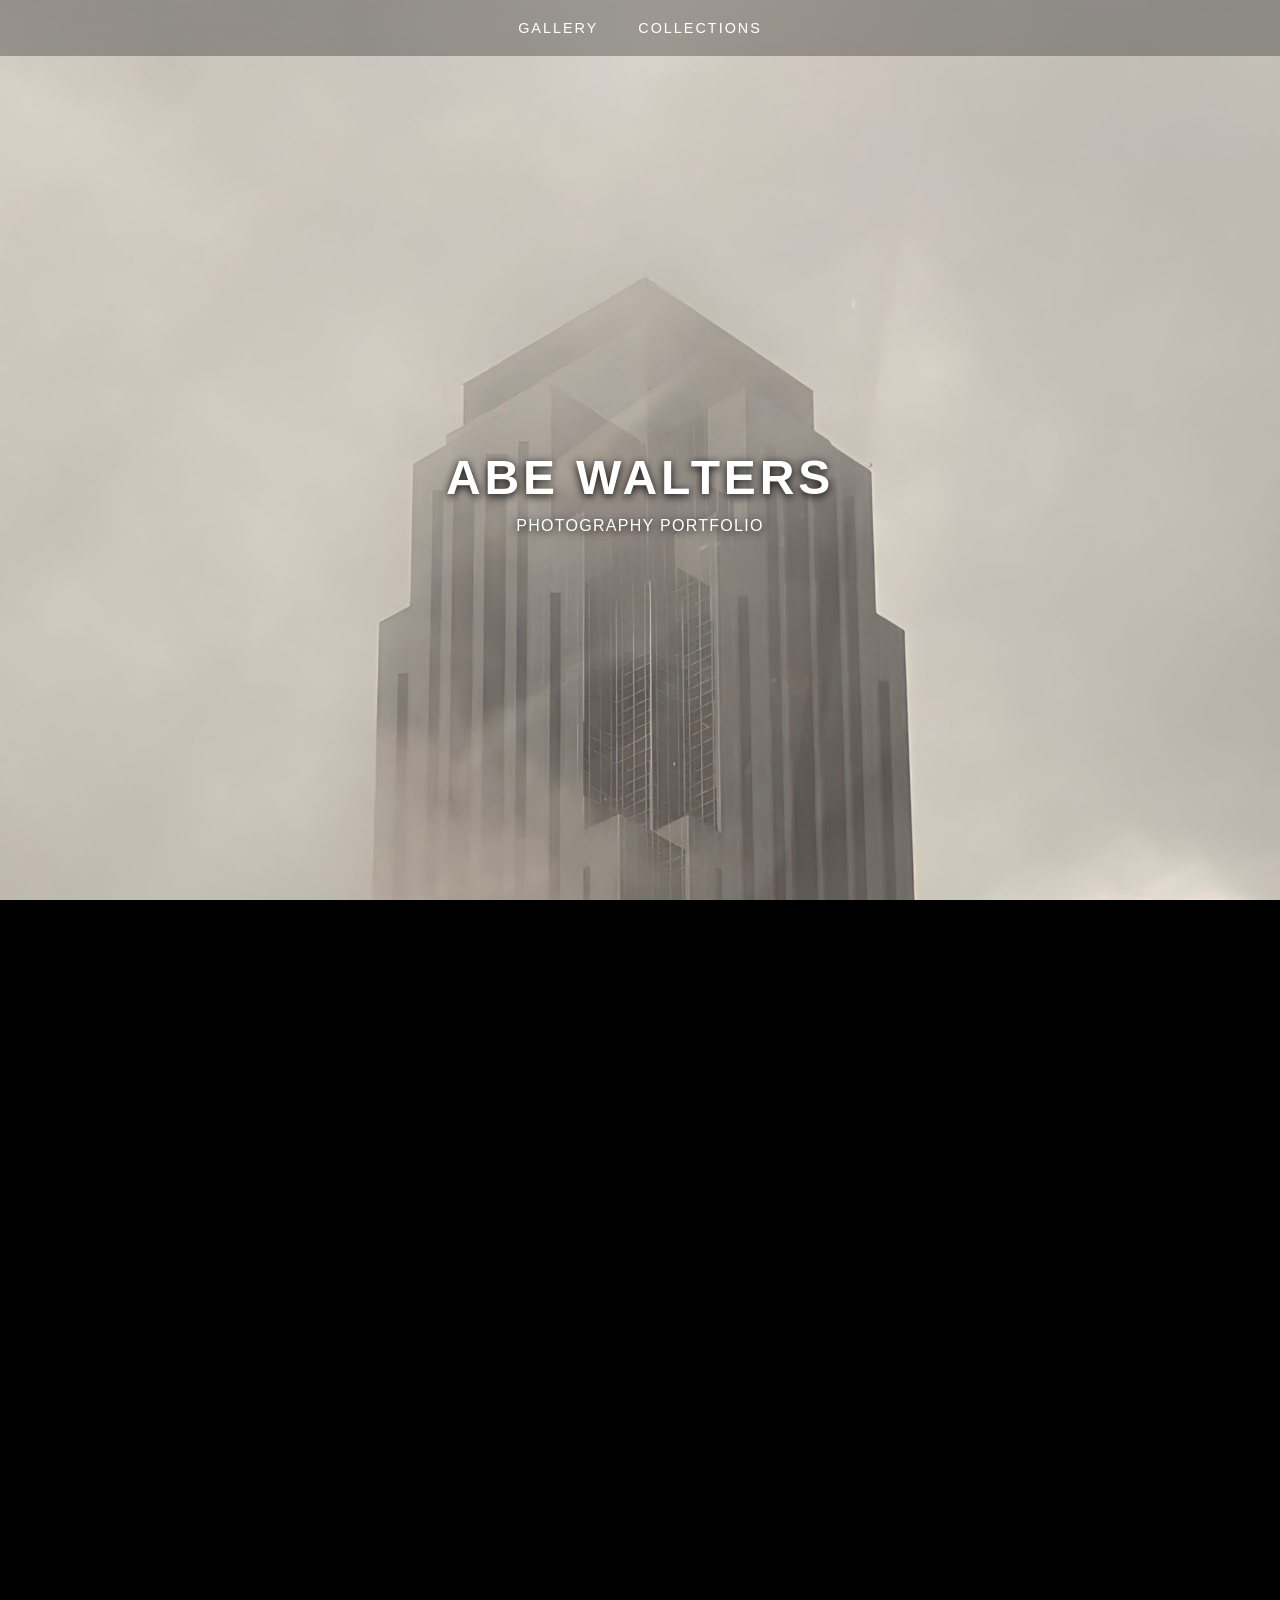
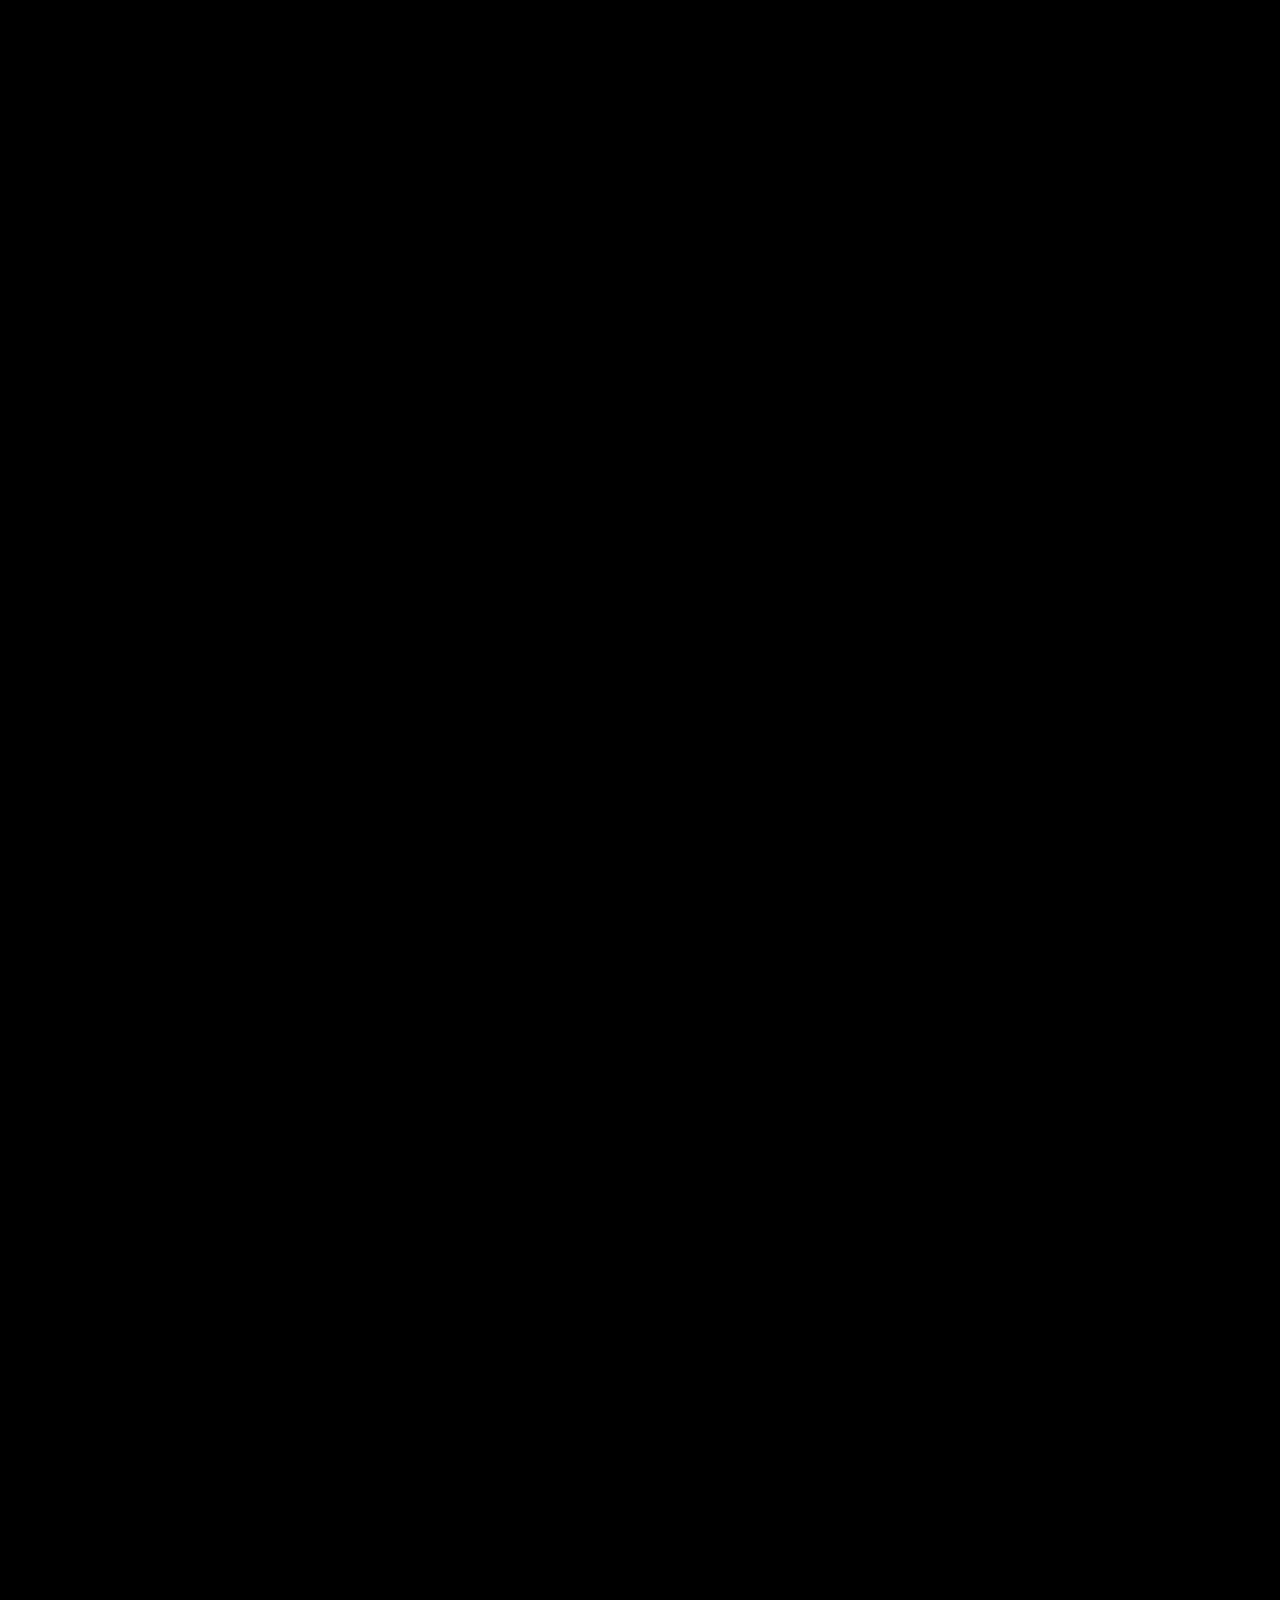
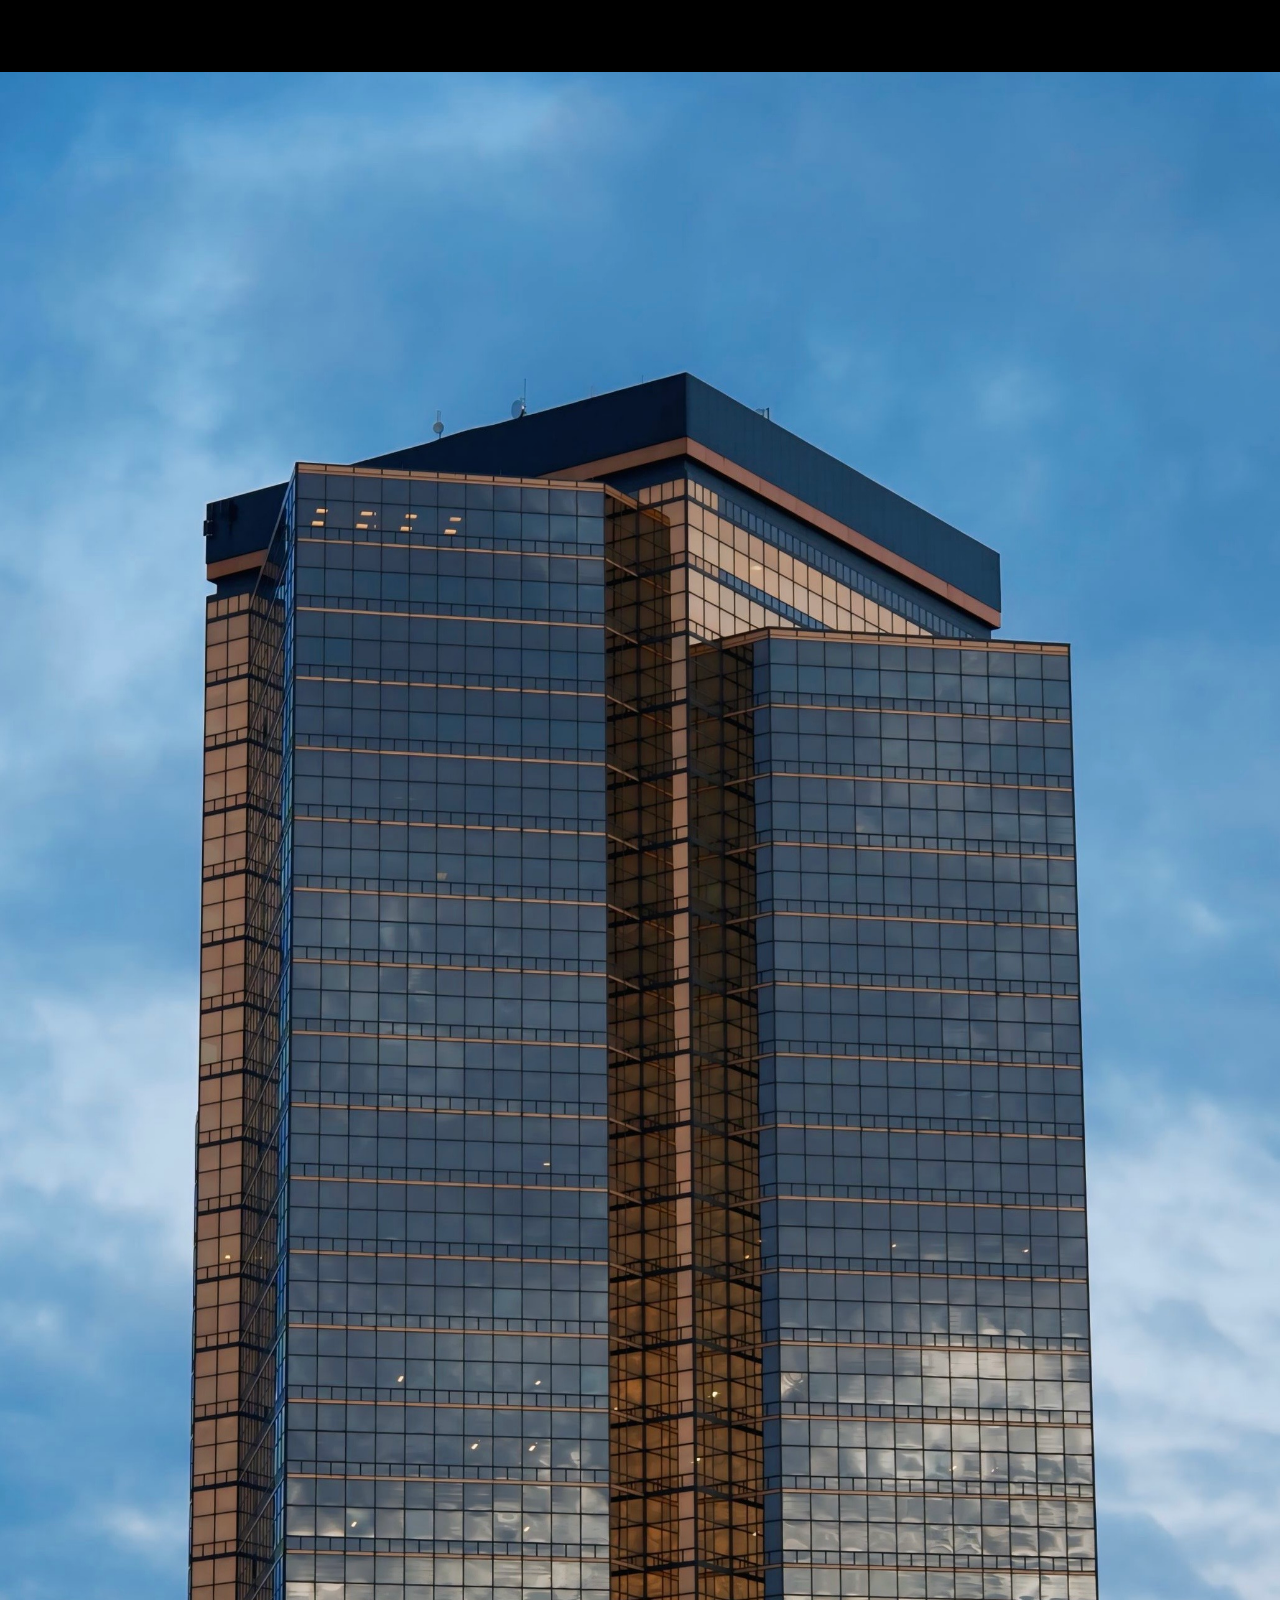
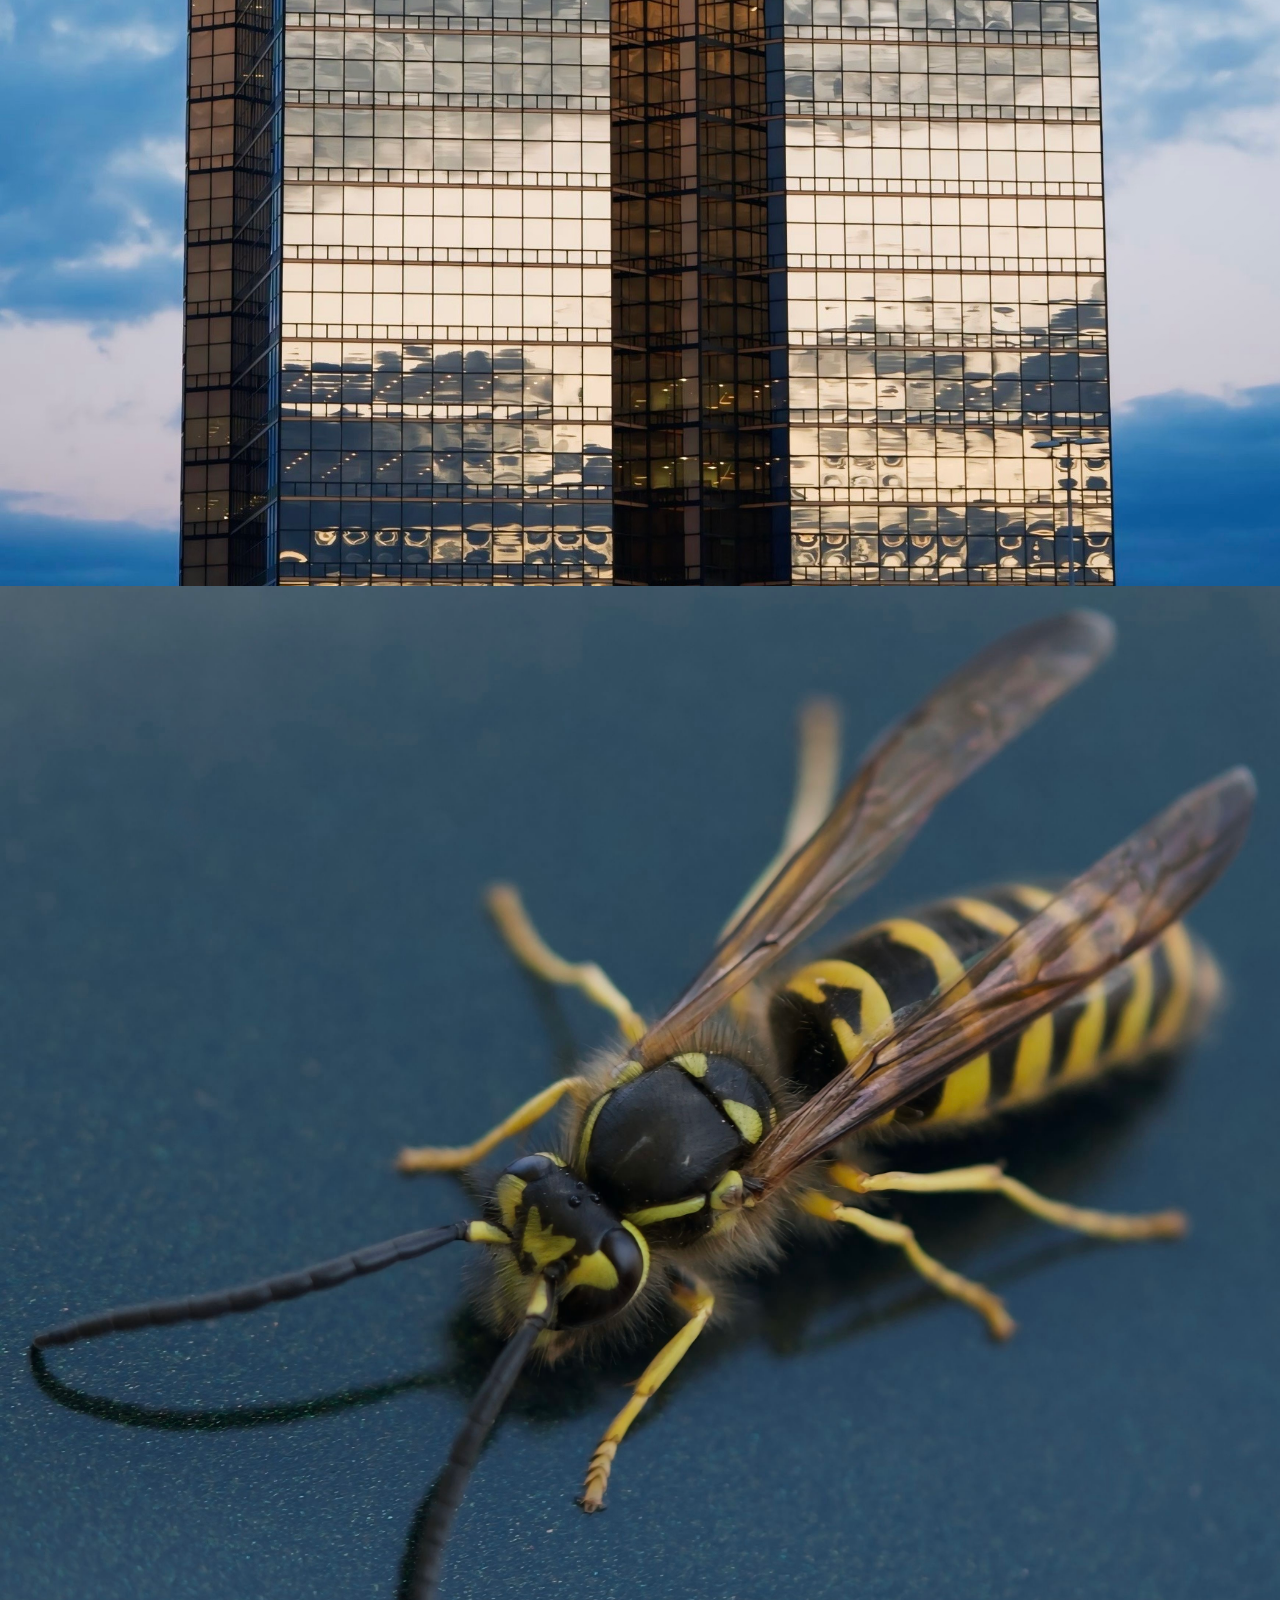
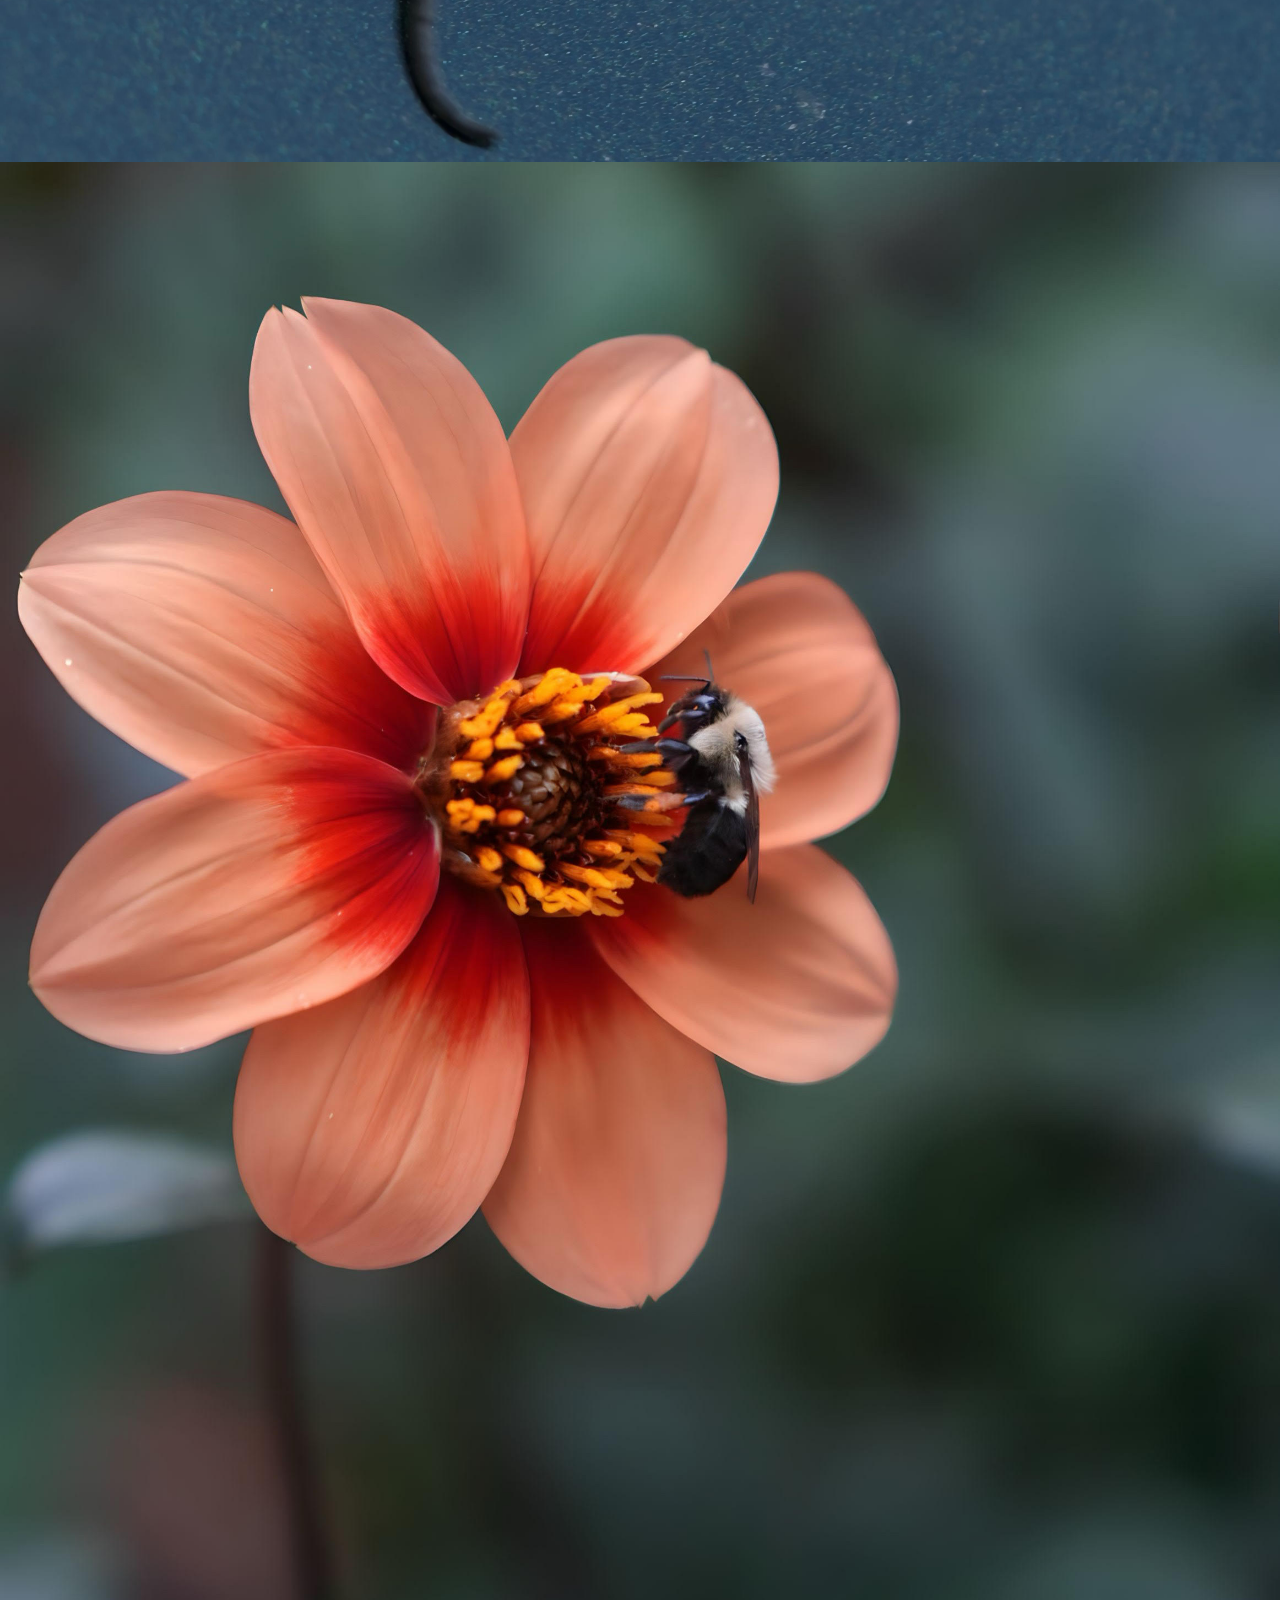
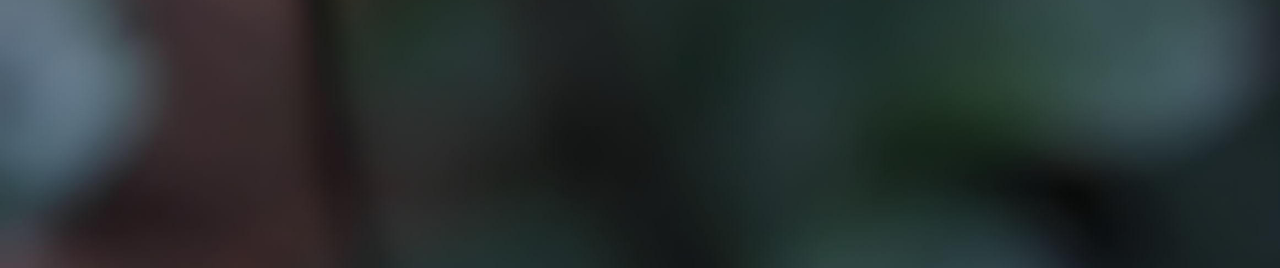
<file: index.html>
<!DOCTYPE html>
<html lang="en">
<head>
  <meta charset="UTF-8">
  <title>Gallery | Abe Walters</title>
  <link rel="stylesheet" href="styles.css">
</head>
<body>
  <!-- TEST -->
  <!-- HELLO -->
  <!--NAVIGATION-->
  <nav class="navbar">
  <div class="nav-links">
    <a href="index.html">Gallery</a>
    <a href="collections.html">Collections</a>
  </div>
</nav>
<section class="gallery">

  <div class="hero-scroll-section">
    <div class="hero-sticky-frame">
      <div class="hero-img">
        <img src="photo1.jpeg" alt="Featured photograph" onclick="openLightbox(this.src)">
      </div>
      <div class="hero-overlay">
        <h1>Abe Walters</h1>
        <p>Photography Portfolio</p>
      </div>
    </div>
  </div>

  <img src="photo2.jpg" alt="Photograph 2" onclick="openLightbox(this.src)">
  <img src="photo3.jpg" alt="Photograph 3" onclick="openLightbox(this.src)">
  <img src="photo4.jpg" alt="Photograph 4" onclick="openLightbox(this.src)">

</section>

<!-- LIGHTBOX -->
<div id="lightbox" onclick="closeLightbox()">
  <img id="lightbox-img">
</div>

<script src="script.js"></script>

</body>
</html>
</file>
<file: styles.css>
body {
  margin: 0;
  font-family: Arial, sans-serif;
  background: black;
  color: white;
}

/* HERO */
.hero-scroll-section {
  position: relative;
  min-height: 100vh;
  width: 100%;
}

.hero-sticky-frame {
  position: sticky;
  top: 0;
  width: 100%;
  height: 100vh;
  overflow: hidden;
}

.hero-img {
  position: absolute;
  inset: 0;
  width: 100%;
  height: 100%;
  overflow: hidden;
}

.hero-img img {
  position: absolute;
  top: 0;
  left: 50%;
  width: 100%;
  height: auto;
  min-width: 100%;
  min-height: 100vh;
  transform: translateX(-50%);
  object-fit: cover;
  object-position: center top;
  transition: transform 0s;
  display: block;
  cursor: pointer;
  image-rendering: auto;
  will-change: transform;
}

@media (max-width: 900px) {
  .hero-img img {
    object-fit: contain;
    object-position: center top;
    min-height: 100vh;
    max-height: none;
  }
}


/* HERO TEXT */
.hero-overlay {
  position: absolute;
  top: 50vh;
  left: 50vw;
  transform: translateX(-50%) translateY(0);
  text-align: center;
  color: white;
  z-index: 2;
  pointer-events: none;
  opacity: 1;
  will-change: transform;
}

.hero-overlay h1 {
  margin: 0;
  font-size: 3rem;
  letter-spacing: 0.08em;
  text-transform: uppercase;
  text-shadow: 0 2px 8px rgba(0, 0, 0, 0.95);
}

.hero-overlay p {
  margin-top: 12px;
  font-size: 1rem;
  letter-spacing: 0.08em;
  text-transform: uppercase;
  text-shadow: 0 2px 8px rgba(0, 0, 0, 0.95);
}

/* GALLERY */
.gallery {
  display: flex;
  flex-direction: column;
  overflow: visible;
}

.gallery > img {
  width: 100%;
  height: auto;
  display: block;
  cursor: pointer;
  position: relative;
  z-index: 1;
}

/* LIGHTBOX */
#lightbox {
  position: fixed;
  top: 0;
  left: 0;
  width: 100vw;
  height: 100vh;
  background: rgba(0, 0, 0, 0.95);
  display: none;
  justify-content: center;
  align-items: center;
  opacity: 0;
  transition: opacity 0.3s ease;
  z-index: 9999;
}

#lightbox.active {
  display: flex;
  opacity: 1;
}

#lightbox img {
  position: relative;
  z-index: 10000;
  width: auto;
  height: 100vh;
  max-width: 100vw;
  object-fit: contain;
  transform: scale(0.96);
  opacity: 0;
  transition: transform 0.35s ease, opacity 0.35s ease;
}

#lightbox.active img {
  transform: scale(1);
  opacity: 1;
}

/* SCROLLING */
html {
  scroll-behavior: smooth;
}

/* NAVBAR */
.navbar {
  position: fixed;
  top: 0;
  width: 100%;
  display: flex;
  justify-content: center;
  align-items: center;
  padding: 20px 0;
  background: rgba(0, 0, 0, 0.28);
  backdrop-filter: blur(12px);
  z-index: 1000;
  transition: opacity 0.45s ease;
  opacity: 1;
}

.navbar.hidden {
  opacity: 0;
  pointer-events: none;
}

.nav-links {
  display: flex;
  gap: 40px;
}

.nav-links a {
  position: relative;
  color: white;
  text-decoration: none;
  font-size: 0.9rem;
  letter-spacing: 2px;
  text-transform: uppercase;
}

.nav-links a::after {
  content: "";
  position: absolute;
  left: 50%;
  bottom: -5px;
  width: 0;
  height: 1px;
  background: white;
  transform: translateX(-50%);
  transition: width 0.35s cubic-bezier(0.4, 0, 0.2, 1);
}

.nav-links a:hover::after,
.nav-links a.active::after {
  width: 100%;
}

.nav-links a:hover {
  opacity: 0.6;
}

/* COLLECTIONS: NEW DIRECTION */
.collections-alt {
  width: 100%;
  padding: 90px 20px 20px;
  box-sizing: border-box;
}

.collection-pair {
  display: grid;
  grid-template-columns: 1fr 1fr;
  gap: 14px;
  margin-bottom: 14px;
}

.collection-feature {
  position: relative;
  display: block;
  overflow: hidden;
  text-decoration: none;
  color: white;
  background: #0f0f0f;
}

.collection-large {
  width: 100%;
  height: 78vh;
  margin-bottom: 14px;
}

.collection-medium {
  height: 56vh;
}

.collection-feature img {
  width: 100%;
  height: 100%;
  object-fit: cover;
  display: block;
  transition: transform 0.45s ease, filter 0.45s ease;
}

.collection-label {
  position: absolute;
  inset: 0;
  display: flex;
  align-items: center;
  justify-content: center;
  background: rgba(230, 220, 200, 0.16);
  opacity: 0;
  transition: opacity 0.35s ease;
}

.collection-label span {
  color: white;
  font-size: 2rem;
  letter-spacing: 3px;
  text-transform: uppercase;
  text-shadow: 0 2px 8px rgba(0, 0, 0, 0.35);
}

.collection-feature:hover .collection-label {
  opacity: 1;
}

.collection-feature:hover img {
  filter: blur(4px);
}

/* RESPONSIVE */
@media (max-width: 900px) {
  .collections-alt {
    padding: 85px 14px 14px;
  }

  .collection-pair {
    grid-template-columns: 1fr;
    gap: 10px;
    margin-bottom: 10px;
  }

  .collection-large {
    height: 58vh;
    margin-bottom: 10px;
  }

  .collection-medium {
    height: 42vh;
  }

  .collection-label span {
    font-size: 1.5rem;
  }
}

@media (max-width: 700px) {
  .nav-links {
    gap: 24px;
  }

  .nav-links a {
    font-size: 0.8rem;
    letter-spacing: 1.5px;
  }

  .collections-alt {
    padding: 80px 10px 10px;
  }

  .collection-large {
    height: 44vh;
  }

  .collection-medium {
    height: 34vh;
  }

  .collection-label span {
    font-size: 1.15rem;
    letter-spacing: 0.14em;
  }
}
</file>
